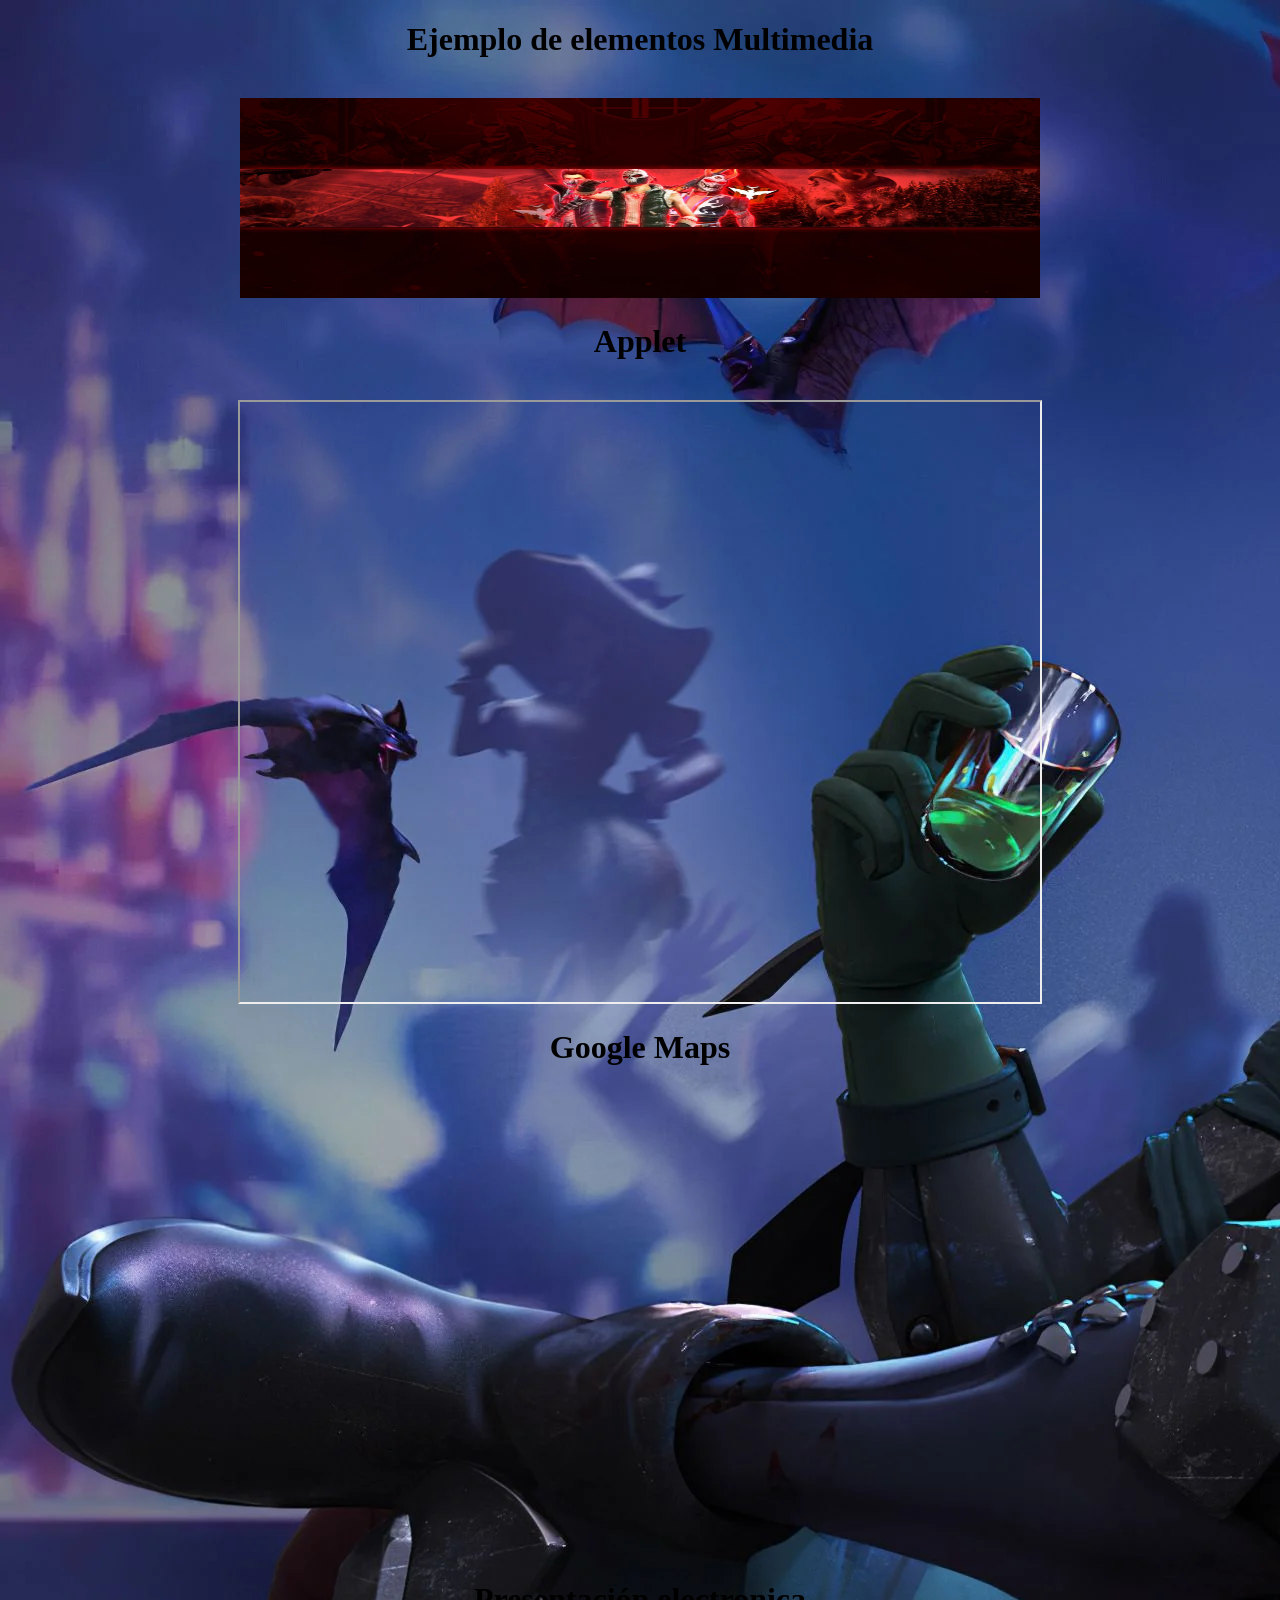
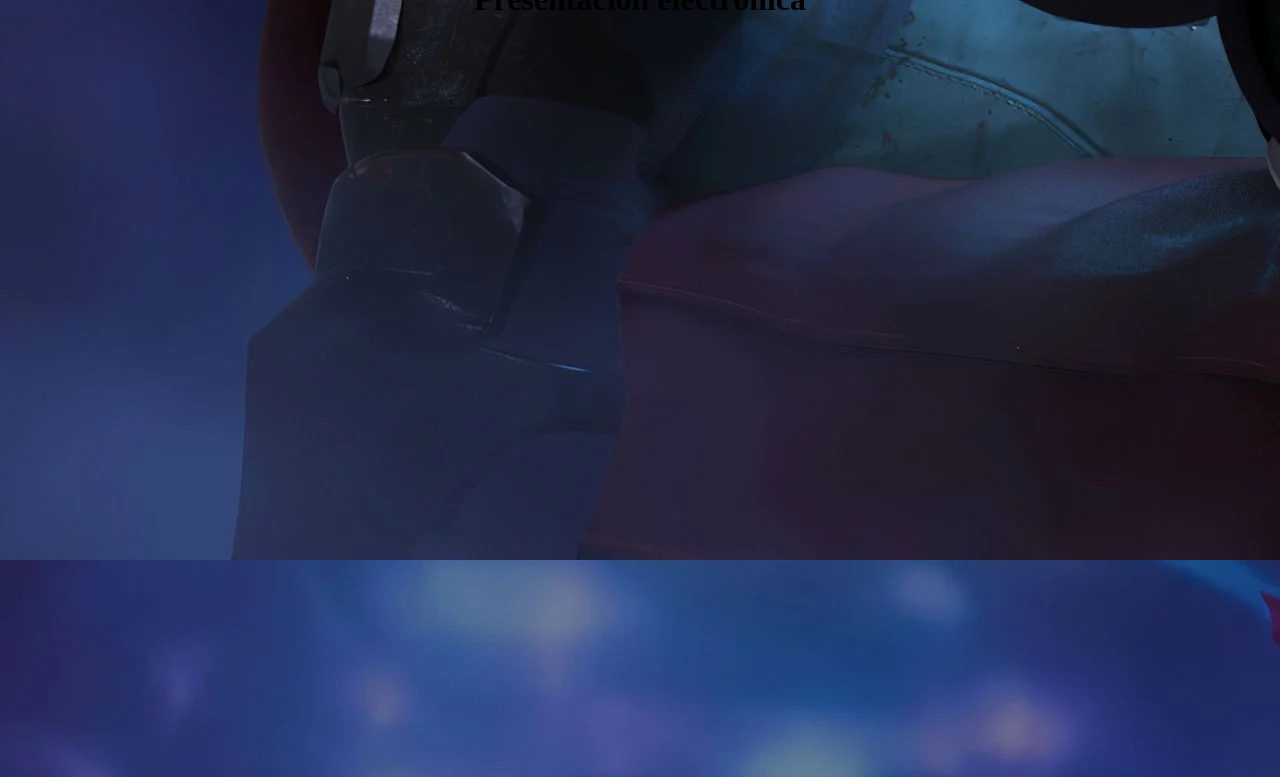
<file: index.html>
<!DOCTYPE html>
<html>
<head>
	<meta charset="utf-8">
	<meta name="viewport" content="width=device-width, initial-scale=1">
	<link rel="icon" type="text/css" href="img/icono.jpg">
	<title>Multimedia</title>
</head>
<body background="img/fondo.jpg">
	<script>
		window.onload=function(){alert("Bienvenido a esta página");}
	</script>
	<center>
		<h1>Ejemplo de elementos Multimedia</h1>
<br>
<img src="img/baner.jpg" width="800" height="200">
<br>
<h1>Applet</h1>
<br>
<iframe src="https://phet.colorado.edu/sims/html/keplers-laws/latest/keplers-laws_es.html"
        width="800"
        height="600"
        allowfullscreen>
        <br>
<h1>Video de YouTube</h1>
<br>
<iframe src="https://youtu.be/VWzY_FpUVE4?si=He1NxojMJ9Kaz4ga"></iframe>
<br>
<h1>Google Maps</h1>
<br>
<iframe src="https://www.google.com/maps/embed?pb=!1m18!1m12!1m3!1d3726.3021612302146!2d-89.61278550000003!3d20.940377400000003!2m3!1f0!2f0!3f0!3m2!1i1024!2i768!4f13.1!3m3!1m2!1s0x8f56719a46a049dd%3A0x49599c3ef46113ce!2sCOBAY%20plantel%20Santa%20Rosa!5e0!3m2!1ses-419!2smx!4v1771943810501!5m2!1ses-419!2smx" width="600" height="450" style="border:0;" allowfullscreen="" loading="lazy" referrerpolicy="no-referrer-when-downgrade"></iframe>
<br>
<h1>Presentación electronica</h1>
<br>
<div style="width: 100%;"><div style="position: relative; padding-bottom: 56.25%; padding-top: 0; height: 0;"><iframe title="Presentación actualidad" frameborder="0" width="1200" height="675" style="position: absolute; top: 0; left: 0; width: 100%; height: 100%;" src="https://view.genially.com/699db6b666a388eaaa34f38c" type="text/html" allowscriptaccess="always" allowfullscreen="true" scrolling="yes" allownetworking="all"></iframe>
</center>
</body>
</html>
</file>
